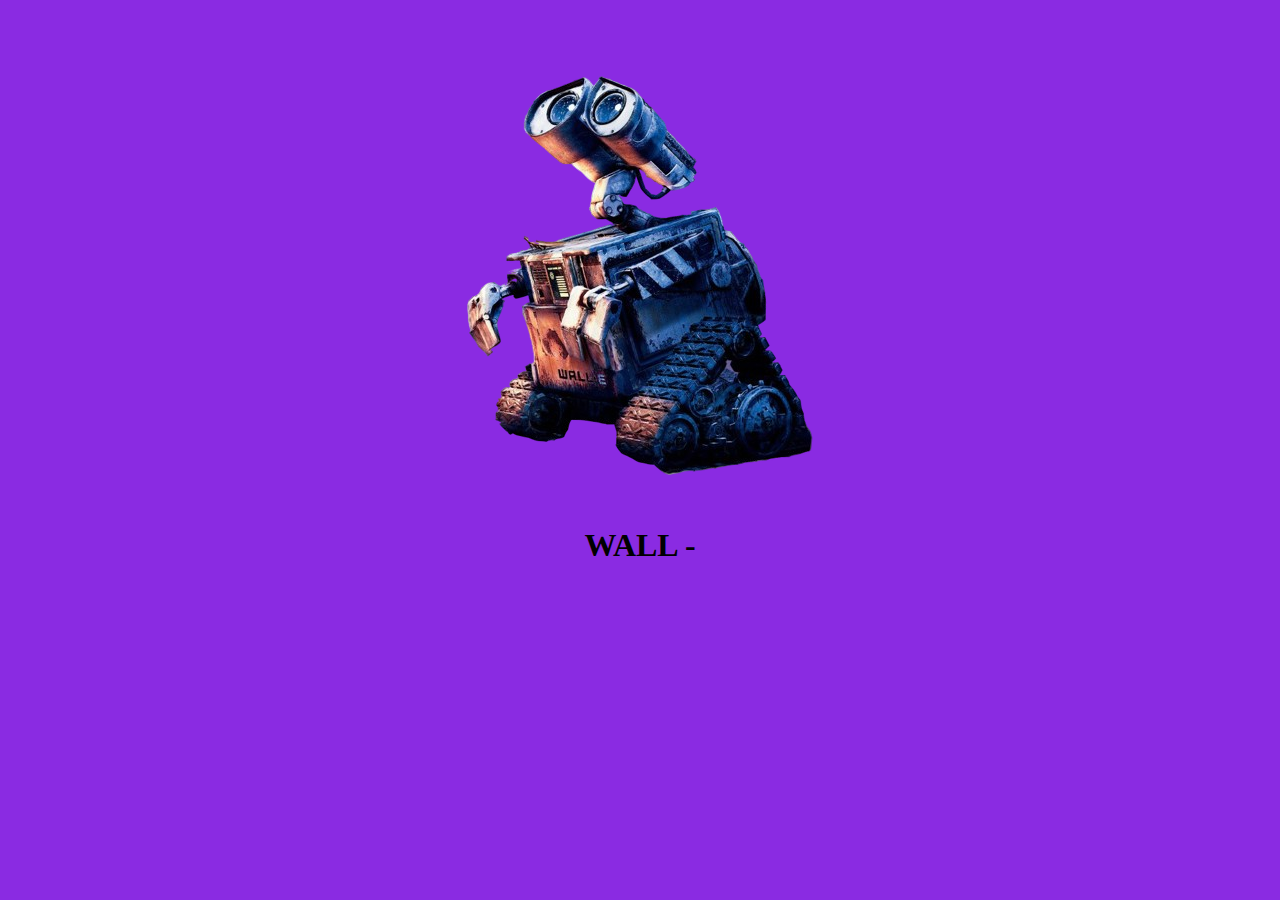
<file: index.html>
<!DOCTYPE html>
<html lang="en">
<head>
    <meta charset="UTF-8">
    <meta name="viewport" content="width=device-width, initial-scale=1.0">
    <title>Document</title>
    <link rel="stylesheet" href="style.css">
</head>
<body>
    <div class="hero">
        <div class="image">
            <img src="walle 1.png" alt="" srcset="">
        </div>
        <div class="title">
            <h1>WALL - E</h1>
        </div>
    </div>
    <script src="script.js"></script>
    <script src="scroll.js"></script>
</body>
</html>
</file>
<file: style.css>
body{
    margin: 0;
    padding: 0;
    background-color: blueviolet;
    width: 100%;
    height: 100vh;
}

.hero{
    display: flex;
    justify-content: center;
    align-items: center;
    flex-direction: column;
    padding-top: 50px;
}
</file>
